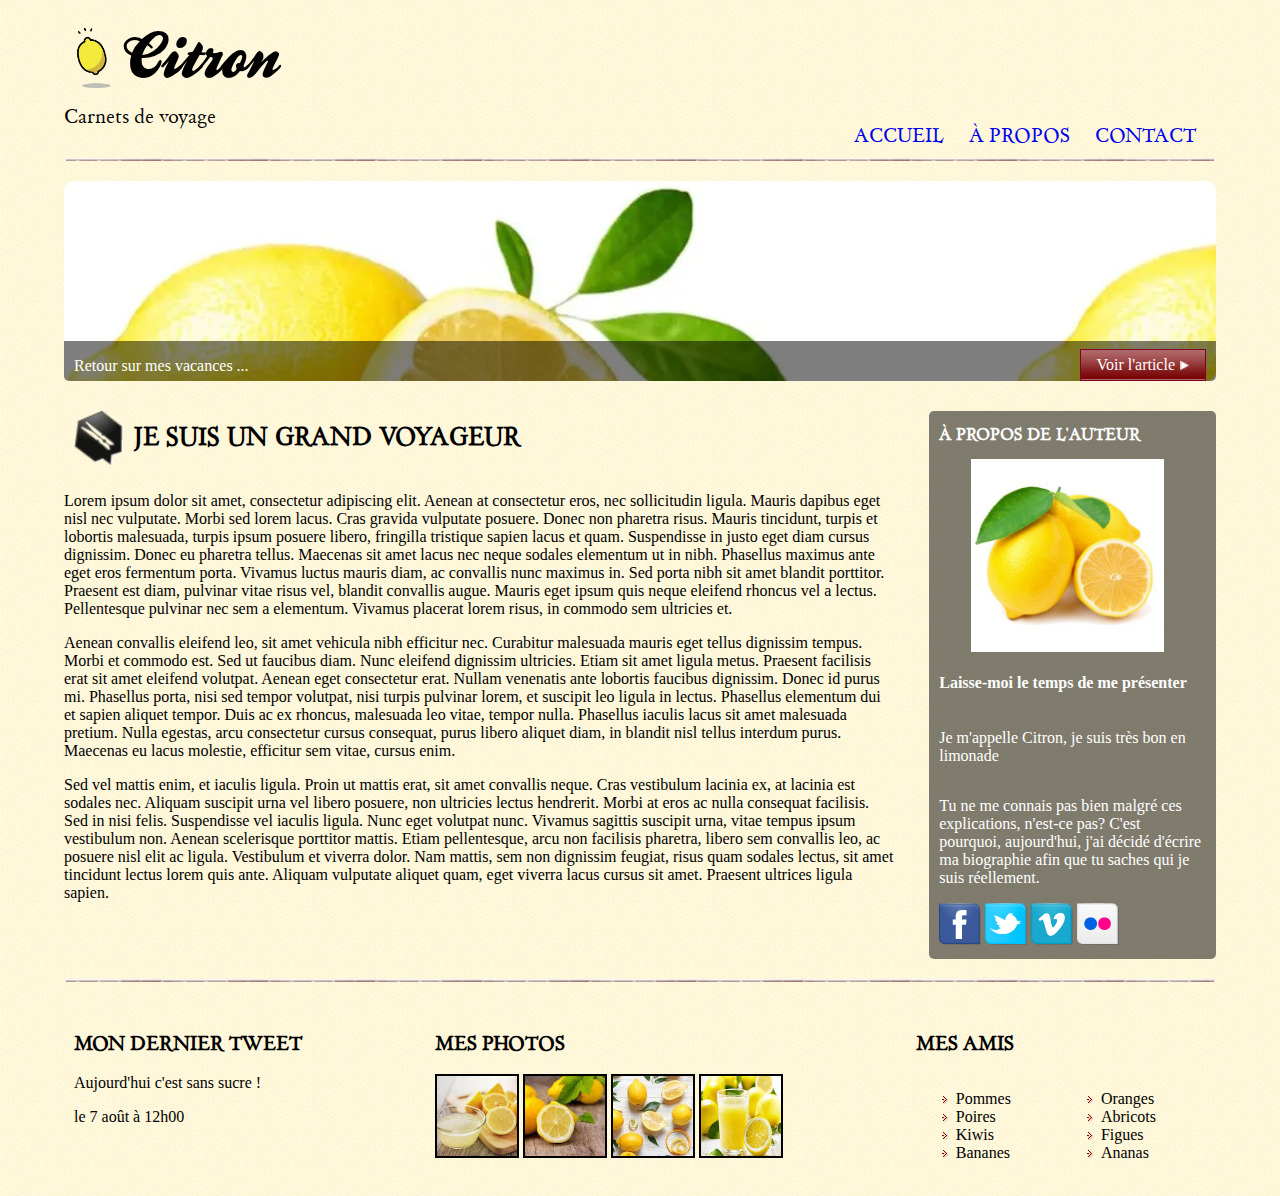
<file: index.html>
<!DOCTYPE html>
<html>
<head>
	<meta charset="utf-8">
    <meta name="author" content="Clotilde Connault">
    <meta name="description" content="Labo HTML et CSS">
	<title>Citron</title>
	<link rel="stylesheet" href="/css/global.css">
</head>
<body>
	<header>
		<div>
			<div id="header">
				<img src="img/logo_citron.png" alt="petit citron">
				<h1>Citron</h1>
			</div>
			<h4>Carnets de voyage</h4>
		</div>
		
		<nav>
		<a href="index.html">accueil</a>
		<a href="apropos.html">à propos</a>
		<a href="contact.html">contact</a>
		</nav>
			
	</header>

	<div class="separateur"></div>
	

	<div class = "banniere">
		<div class="banniereElement">
			<p>Retour sur mes vacances ...</p>
			<p id="test"></p>
			<div id="boutonArticle">
				<a href="#" id="lienArticle">Voir l'article</a>
				<img src="../img/flecheblanchedroite.png" id="imgBoutonArticle">
			</div>
			
		</div>
	</div>

	<section class="contenu">
		<article>
			<div id="titreArticle">
				<img src="img/ico_epingle.png" alt="épingle" id="imgEpingle">
				<h2>je suis un grand voyageur</h2>
			</div>
			
			<p>
				Lorem ipsum dolor sit amet, consectetur adipiscing elit. Aenean at consectetur eros, nec sollicitudin ligula. Mauris dapibus eget nisl nec vulputate. Morbi sed lorem lacus. Cras gravida vulputate posuere. Donec non pharetra risus. Mauris tincidunt, turpis et lobortis malesuada, turpis ipsum posuere libero, fringilla tristique sapien lacus et quam. Suspendisse in justo eget diam cursus dignissim. Donec eu pharetra tellus. Maecenas sit amet lacus nec neque sodales elementum ut in nibh. Phasellus maximus ante eget eros fermentum porta. Vivamus luctus mauris diam, ac convallis nunc maximus in. Sed porta nibh sit amet blandit porttitor. Praesent est diam, pulvinar vitae risus vel, blandit convallis augue. Mauris eget ipsum quis neque eleifend rhoncus vel a lectus. Pellentesque pulvinar nec sem a elementum. Vivamus placerat lorem risus, in commodo sem ultricies et.
			</p>
			<p>
				Aenean convallis eleifend leo, sit amet vehicula nibh efficitur nec. Curabitur malesuada mauris eget tellus dignissim tempus. Morbi et commodo est. Sed ut faucibus diam. Nunc eleifend dignissim ultricies. Etiam sit amet ligula metus. Praesent facilisis erat sit amet eleifend volutpat. Aenean eget consectetur erat. Nullam venenatis ante lobortis faucibus dignissim. Donec id purus mi. Phasellus porta, nisi sed tempor volutpat, nisi turpis pulvinar lorem, et suscipit leo ligula in lectus. Phasellus elementum dui et sapien aliquet tempor. Duis ac ex rhoncus, malesuada leo vitae, tempor nulla. Phasellus iaculis lacus sit amet malesuada pretium. Nulla egestas, arcu consectetur cursus consequat, purus libero aliquet diam, in blandit nisl tellus interdum purus. Maecenas eu lacus molestie, efficitur sem vitae, cursus enim.
			</p>
			<p>
				Sed vel mattis enim, et iaculis ligula. Proin ut mattis erat, sit amet convallis neque. Cras vestibulum lacinia ex, at lacinia est sodales nec. Aliquam suscipit urna vel libero posuere, non ultricies lectus hendrerit. Morbi at eros ac nulla consequat facilisis. Sed in nisi felis. Suspendisse vel iaculis ligula. Nunc eget volutpat nunc. Vivamus sagittis suscipit urna, vitae tempus ipsum vestibulum non. Aenean scelerisque porttitor mattis. Etiam pellentesque, arcu non facilisis pharetra, libero sem convallis leo, ac posuere nisl elit ac ligula. Vestibulum et viverra dolor. Nam mattis, sem non dignissim feugiat, risus quam sodales lectus, sit amet tincidunt lectus lorem quis ante. Aliquam vulputate aliquet quam, eget viverra lacus cursus sit amet. Praesent ultrices ligula sapien.
			</p>
		</article>

		<aside>
		<h2 class="asideElement">à propos de l'auteur</h2>
		<img src="img/citron_mini.jpg" class="asideimg">
		<h4 class="asideElement">Laisse-moi le temps de me présenter</h4>
		<p class="asideElement">Je m'appelle Citron, je suis très bon en limonade</p>
		<p class="asideElement">Tu ne me connais pas bien malgré ces explications, n'est-ce pas?
		C'est pourquoi, aujourd'hui, j'ai décidé d'écrire ma biographie afin que tu saches qui je suis réellement.</p>
		<div>
			<a href="#"><img src="img/facebook.png" alt="logo facebook"></a>
			<a href="#"><img src="img/twitter.png" alt="logo twitter"></a>
			<a href="#"><img src="img/vimeo.png" alt="logo vimeo"></a>
			<a href="#"><img src="img/flickr.png" alt="logo flickr"></a> 
		</div>
	</aside>
	</section>

	<div class="separateur"></div>

	<footer>
		<div class="footerElement">
			<h3>mon dernier tweet</h3>
			<p>Aujourd'hui c'est sans sucre !</p>
			<p>le 7 août à 12h00</p>
		</div>
		<div class="footerElement">
			<h3>mes photos</h3>
			<img src="img/photo1.jpg" alt="citrons" class="footerImg">
			<img src="img/photo2.jpg" alt="citrons" class="footerImg">
			<img src="img/photo3.jpg" alt="citrons" class="footerImg">
			<img src="img/photo4.jpg" alt="citrons" class="footerImg">
		</div>

		<div class="footerElement">
			<h3>mes amis</h3>
			<div class="footer">
				<div>
				<ul>
				<li><a href="#">Pommes</a></li>
				<li><a href="#">Poires</a></li>
				<li><a href="#">Kiwis</a></li>
				<li><a href="#">Bananes</a></li>
				</ul>
			</div>
			<div>
				<ul>
				<li><a href="#">Oranges</a></li>
				<li><a href="#">Abricots</a></li>
				<li><a href="#">Figues</a></li>
				<li><a href="#">Ananas</a></li>
				</ul>
			</div>

				</div>
			
		</div>
</body>
</html>
</file>
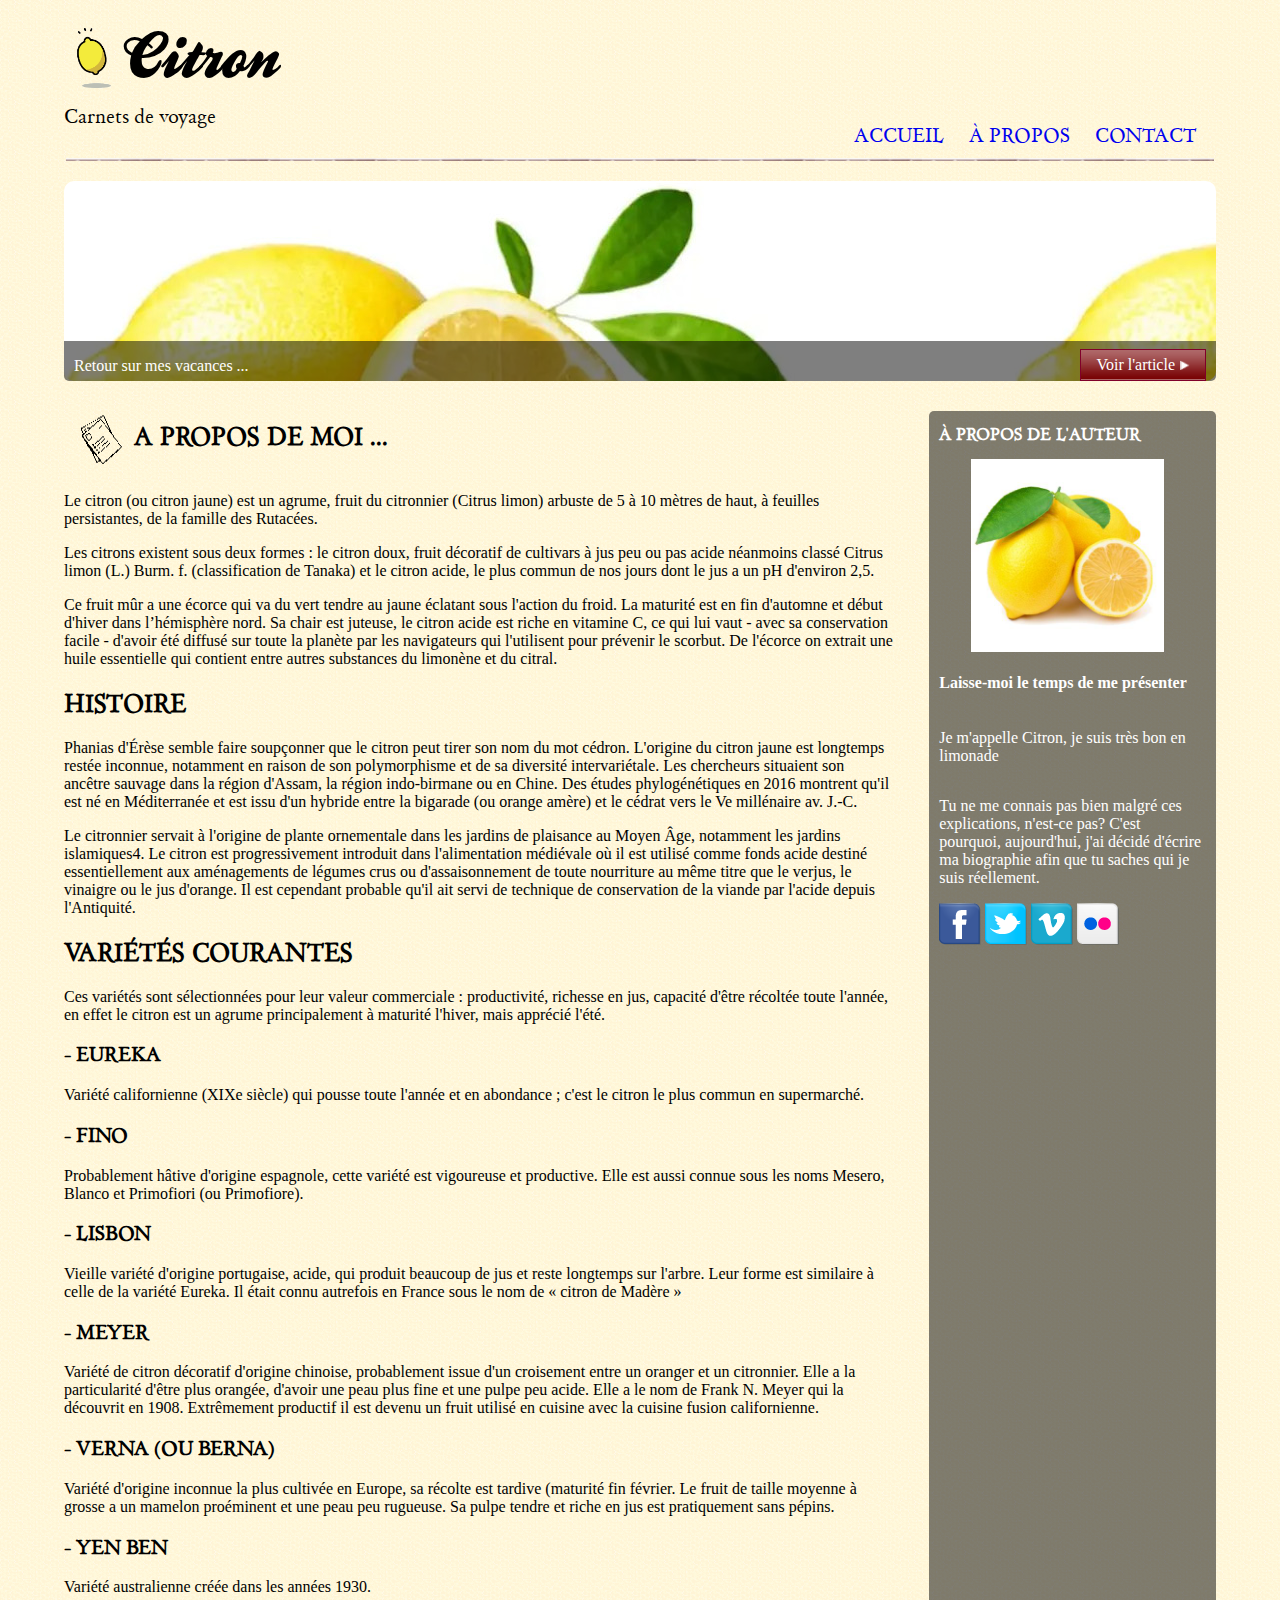
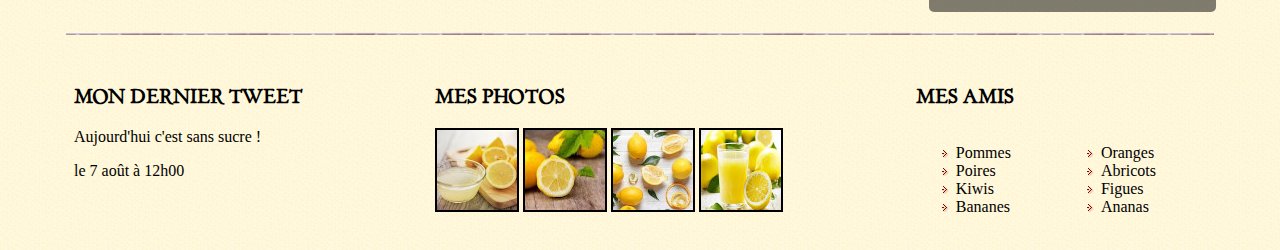
<file: apropos.html>
<!DOCTYPE html>
<html>
<head>
	<meta charset="utf-8">
    <meta name="author" content="Clotilde Connault">
    <meta name="description" content="Labo HTML et CSS">
	<title>Citron</title>
	<link rel="stylesheet" href="/css/global.css">
</head>
<body>
	<header id="essaiHeader">
		<div id="contenant">
			<div id="header" class="essai#Header">
				<img src="img/logo_citron.png" alt="petit citron" id="headerImg">
				<h1>Citron</h1>
			</div>
			<h4 id="essaiH4">Carnets de voyage</h4>
		</div>
			
			<nav id="essaiNav">
			<a href="index.html">accueil</a>
			<a href="apropos.html">à propos</a>
			<a href="contact.html">contact</a>
			</nav>
		
	</header>

	<div class="separateur"></div>
	

	<div class = "banniere">
		<div class="banniereElement">
			<p>Retour sur mes vacances ...</p>
			<p id="test"></p>
			<div id="boutonArticle">
				<a href="#" id="lienArticle">Voir l'article</a>
				<img src="../img/flecheblanchedroite.png" id="imgBoutonArticle">
			</div>
			
		</div>
	</div>

	<section class="contenu">
		<article>
			<div id="titreArticle">
				<img src="img/ico_cv.png" alt="journaux" id="imgEpingle">
				<h2>a propos de moi ...</h2>
			</div>
			
			<p>Le citron (ou citron jaune) est un agrume, fruit du citronnier (Citrus limon) arbuste de 5 à 10 mètres de haut, à feuilles persistantes, de la famille des Rutacées.</p>
          <p>Les citrons existent sous deux formes : le citron doux, fruit décoratif de cultivars à jus peu ou pas acide néanmoins classé Citrus limon (L.) Burm. f. (classification de Tanaka) et le citron acide, le plus commun de nos jours dont le jus a un pH d'environ 2,5.</p>
          <p>Ce fruit mûr a une écorce qui va du vert tendre au jaune éclatant sous l'action du froid. La maturité est en fin d'automne et début d'hiver dans l’hémisphère nord. Sa chair est juteuse, le citron acide est riche en vitamine C, ce qui lui vaut - avec sa conservation facile - d'avoir été diffusé sur toute la planète par les navigateurs qui l'utilisent pour prévenir le scorbut. De l'écorce on extrait une huile essentielle qui contient entre autres substances du limonène et du citral.</p>
          <h2>Histoire</h2>
          <p>Phanias d'Érèse semble faire soupçonner que le citron peut tirer son nom du mot cédron. L'origine du citron jaune est longtemps restée inconnue, notamment en raison de son polymorphisme et de sa diversité intervariétale. Les chercheurs situaient son ancêtre sauvage dans la région d'Assam, la région indo-birmane ou en Chine. Des études phylogénétiques en 2016 montrent qu'il est né en Méditerranée et est issu d'un hybride entre la bigarade (ou orange amère) et le cédrat vers le Ve millénaire av. J.-C. </p>
          <p>Le citronnier servait à l'origine de plante ornementale dans les jardins de plaisance au Moyen Âge, notamment les jardins islamiques4. Le citron est progressivement introduit dans l'alimentation médiévale où il est utilisé comme fonds acide destiné essentiellement aux aménagements de légumes crus ou d'assaisonnement de toute nourriture au même titre que le verjus, le vinaigre ou le jus d'orange. Il est cependant probable qu'il ait servi de technique de conservation de la viande par l'acide depuis l'Antiquité.</p>
          <h2>Variétés courantes</h2>
          <p>Ces variétés sont sélectionnées pour leur valeur commerciale : productivité, richesse en jus, capacité d'être récoltée toute l'année, en effet le citron est un agrume principalement à maturité l'hiver, mais apprécié l'été.</p>
          <h3>- Eureka</h3>
          <p>Variété californienne (XIXe siècle) qui pousse toute l'année et en abondance ; c'est le citron le plus commun en supermarché.</p>
          <h3>- Fino</h3>
          <p>Probablement hâtive d'origine espagnole, cette variété est vigoureuse et productive. Elle est aussi connue sous les noms Mesero, Blanco et Primofiori (ou Primofiore).</p>
          <h3>- Lisbon</h3>
          <p>Vieille variété d'origine portugaise, acide, qui produit beaucoup de jus et reste longtemps sur l'arbre. Leur forme est similaire à celle de la variété Eureka. Il était connu autrefois en France sous le nom de « citron de Madère »</p>
          <h3>- Meyer</h3>
          <p>Variété de citron décoratif d'origine chinoise, probablement issue d'un croisement entre un oranger et un citronnier. Elle a la particularité d'être plus orangée, d'avoir une peau plus fine et une pulpe peu acide. Elle a le nom de Frank N. Meyer qui la découvrit en 1908. Extrêmement productif il est devenu un fruit utilisé en cuisine avec la cuisine fusion californienne.</p>
          <h3>- Verna (ou Berna)</h3>
          <p>Variété d'origine inconnue la plus cultivée en Europe, sa récolte est tardive (maturité fin février. Le fruit de taille moyenne à grosse a un mamelon proéminent et une peau peu rugueuse. Sa pulpe tendre et riche en jus est pratiquement sans pépins.</p>
          <h3>- Yen Ben</h3>
          <p>Variété australienne créée dans les années 1930.</p>
		</article>

		<aside>
		<h2 class="asideElement">à propos de l'auteur</h2>
		<img src="img/citron_mini.jpg" class="asideimg">
		<h4 class="asideElement">Laisse-moi le temps de me présenter</h4>
		<p class="asideElement">Je m'appelle Citron, je suis très bon en limonade</p>
		<p class="asideElement">Tu ne me connais pas bien malgré ces explications, n'est-ce pas?
		C'est pourquoi, aujourd'hui, j'ai décidé d'écrire ma biographie afin que tu saches qui je suis réellement.</p>
		<div>
			<a href="#"><img src="img/facebook.png" alt="logo facebook"></a>
			<a href="#"><img src="img/twitter.png" alt="logo twitter"></a>
			<a href="#"><img src="img/vimeo.png" alt="logo vimeo"></a>
			<a href="#"><img src="img/flickr.png" alt="logo flickr"></a> 
		</div>
	</aside>
	</section>

	<div class="separateur"></div>

	<footer>
		<div class="footerElement">
			<h3>mon dernier tweet</h3>
			<p>Aujourd'hui c'est sans sucre !</p>
			<p>le 7 août à 12h00</p>
		</div>
		<div class="footerElement">
			<h3>mes photos</h3>
			<img src="img/photo1.jpg" alt="citrons" class="footerImg">
			<img src="img/photo2.jpg" alt="citrons" class="footerImg">
			<img src="img/photo3.jpg" alt="citrons" class="footerImg">
			<img src="img/photo4.jpg" alt="citrons" class="footerImg">
		</div>

		<div class="footerElement">
			<h3>mes amis</h3>
				<div class="footer">
					<div>
				<ul>
				<li><a href="#">Pommes</a></li>
				<li><a href="#">Poires</a></li>
				<li><a href="#">Kiwis</a></li>
				<li><a href="#">Bananes</a></li>
				</ul>
			</div>
			<div>
				<ul>
				<li><a href="#">Oranges</a></li>
				<li><a href="#">Abricots</a></li>
				<li><a href="#">Figues</a></li>
				<li><a href="#">Ananas</a></li>
				</ul>
			</div>

				</div>
			
		</div>
</body>
</html>
</file>
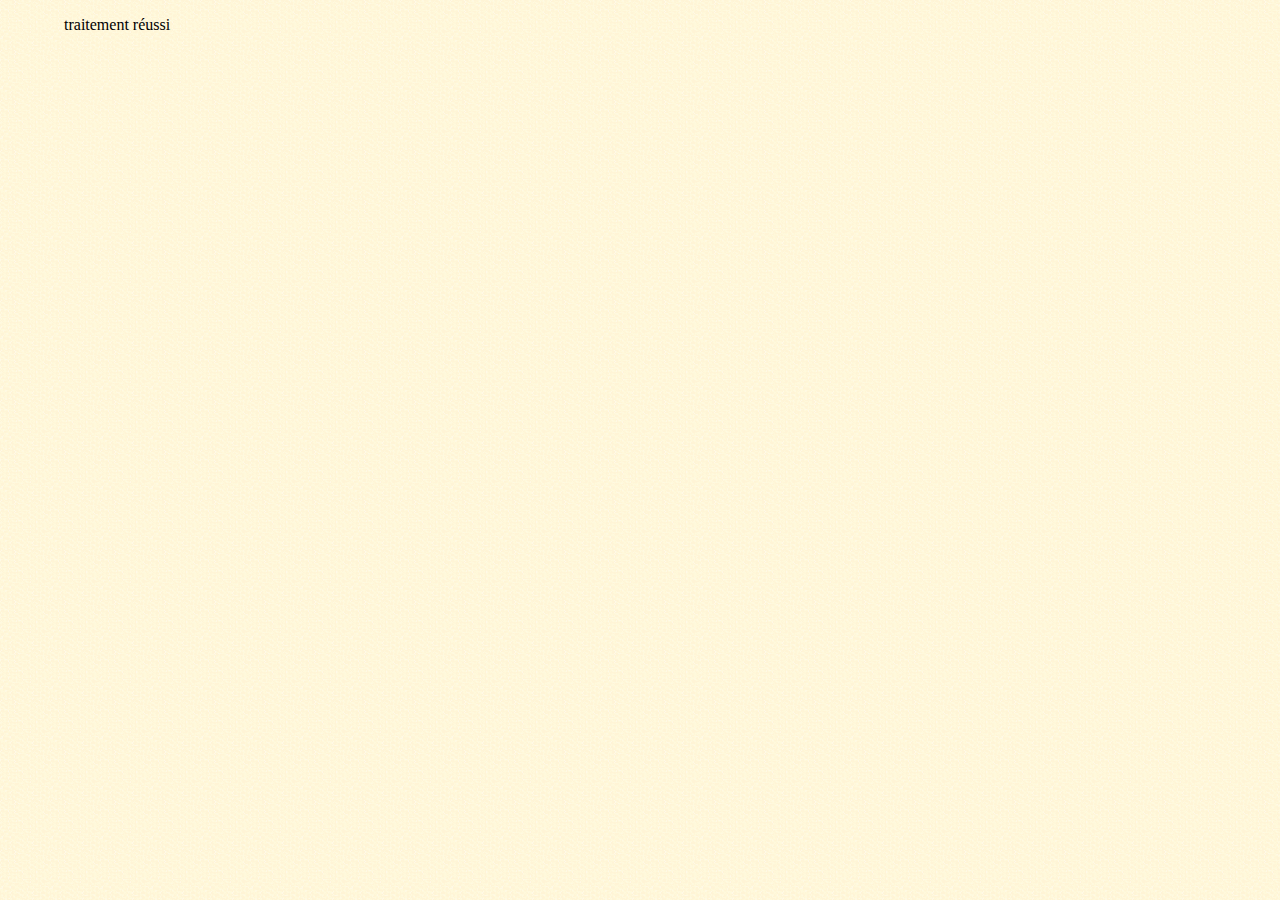
<file: traitement.html>
<!DOCTYPE html>
<html>
<head>
     <meta charset="utf-8">
    <meta name="author" content="Clotilde Connault">
    <meta name="description" content="Labo HTML et CSS">
     <title>Citron</title>
     <link rel="stylesheet" href="/css/global.css">
</head>
<body>
     <p>traitement réussi</p>
</body>
</html>
</file>
<file: css/global.css>
@font-face
{
	font-family: 'BallparkWeiner';
	src: url('../fonts/ballpark.eot');
	src: url('../fonts/ballpark.eot?#iefix') format('embedded-opentype'),
			url('../fonts/ballpark.woff') format('woff'),
			url('../fonts/ballpark.ttf') format('truetype'),
			url('../fonts/ballpark.svg#BallparkWeiner') format('svg');
			font-weight: normal;
			font-style: normal;
}

@font-face
{
	font-family: 'Dayrom';
	src: url('../fonts/dayrom.eot');
	src: url('../fonts/dayrom.eot?#iefix') format('embedded-opentype'),
			url('../fonts/dayrom.woff') format('woff'),
			url('../fonts/dayrom.ttf') format('truetype'),
			url('../fonts/dayrom.svg#BallparkWeiner') format('svg');
			font-weight: normal;
			font-style: normal;
}

body{
	margin-left: auto;
	margin-right: auto;
	background-image: url("../img/fond_jaune.png");
	width: 90%;
}


.banniere{
	display: flex;
	background-image: url("../img/citron.jpg");
	height: 200px;
	width: 100%;
	border-radius: 10px;
	align-self: flex-end;
	margin-bottom: 20px;
}

.banniereElement{
	width: 100%;
	height: 40px;
	display: flex;
	flex-direction: row;
	align-self: flex-end;
	background-color:rgba(0,0,0,0.5);
	border-radius: 0px 0px 5px 5px;
	color: white;
	padding-left: 10px;
	padding-right: 10px;
}

#boutonArticle{
	display: flex;
	align-self: flex-end;
	align-items: center;
	background-image: url("../img/fond_degraderouge.png");
	height: 30px;
	border : solid #80002a 1px;
	
}

.banniere a{
	text-decoration: none;
	color: white;
	vertical-align: center;
	margin-left: 15px;
	padding-right: 5px;
}

.banniere a:active{
	color: grey;
}


#imgBoutonArticle{
	width: 10px;
	height: 10px;
	margin-right: 15px;
}

#test{
	flex-grow: 1;
}

ul{
	list-style: url("../img/ico_lienexterne.png");
	padding-right: 50px;
}

ul a{
	text-decoration: none;
	color: black;
}

ul a:visited{
	color: grey;
}

ul a:hover{
	color: red;

}


footer{
	display: flex;
	flex-direction: line;
	justify-content: space-between;
}

.footer{
	display: flex;
	flex-direction: line;
}

.footerElement{
	margin: 10px;
}

.contenu{
  	display: flex;
	flex-direction: line;
}

.footerImg{
	border: solid black 2px;
}

article{
	width: 75%;
	margin-right: 35px;
	
}

section{
	margin-bottom: 20px;
}

aside{
	width: 25%;
	background-color:rgba(0,0,0,0.5);
	border-radius: 5px;
	display : flex;
	flex-direction: column;
	color: white;
	margin-top: 10px;
	padding-right: 10px;
	
}

.asideElement{
	margin-left: 10px;
	font-size: 100%;
}

.asideimg{
	max-width : 70%;
	height: auto;
	margin-left: auto;
	margin-right: auto;

}

aside div{
	margin: 0px 10px 10px;
}

h2, h3{
	font-family: "Dayrom",Helvetica,Arial,sans-serif;
	text-transform: uppercase;
}

header{
	height: 150px;
	display: flex;
	justify-content: space-between;
	

}

header h1{
	font-family: "BallparkWeiner",Helvetica,Arial,sans-serif;
	font-weight: normal;
	font-size: 400%;
	align-self: center;
	padding-top: 20px;
}

header h4{
	font-family: "dayrom",Helvetica,Arial,sans-serif;
	font-weight: normal;
	font-size: 120%;

}


#header{
	display: flex;
	height: 50px;
	padding-top: 20px;
	

}


header img {
	width: 60px;
	height: 60px;
	
}



nav{
	align-self: flex-end;
	font-family: "Dayrom",Helvetica,Arial,sans-serif;
	text-transform: uppercase;
	text-align: right;
	padding: 10px;
	font-size: 80%;
	}

nav a{

	margin: 10px;
	text-decoration: none;
	
}

@media screen and (min-width: 800px) {
  nav{
    font-size: 100%;
  }
}

@media screen and (min-width: 1024px) {
  nav{
    font-size: 120%;
  }
}

nav a:hover {
	color: red;
	border-bottom: solid red 1px;
}


.separateur{
	margin-left: auto;
	margin-right: auto;
	height: 3px;
	width: 98%;
	background-image: url("../img/separateur.png");
	background-repeat: repeat-x;
	padding: 10px;
}

#titreArticle{
	display: flex;
	flex-direction: row;
}

#imgEpingle{
	height: 55px;
	width: 50px;
	align-self: flex-end;
	margin: 10px;
}


form {
	display: flex;
	flex-direction: column;
}

.formElement{
	margin-top: 10px ;
	margin-bottom: 10px;
	margin-right: 20px;
	border-radius: 5px;
	border: solid #d1d1e0 1px;
	width: 95%;
	padding: 5px;
}

form p{
	color: red;
	margin: 0px;
}

span{
	color: red;
}
</file>
